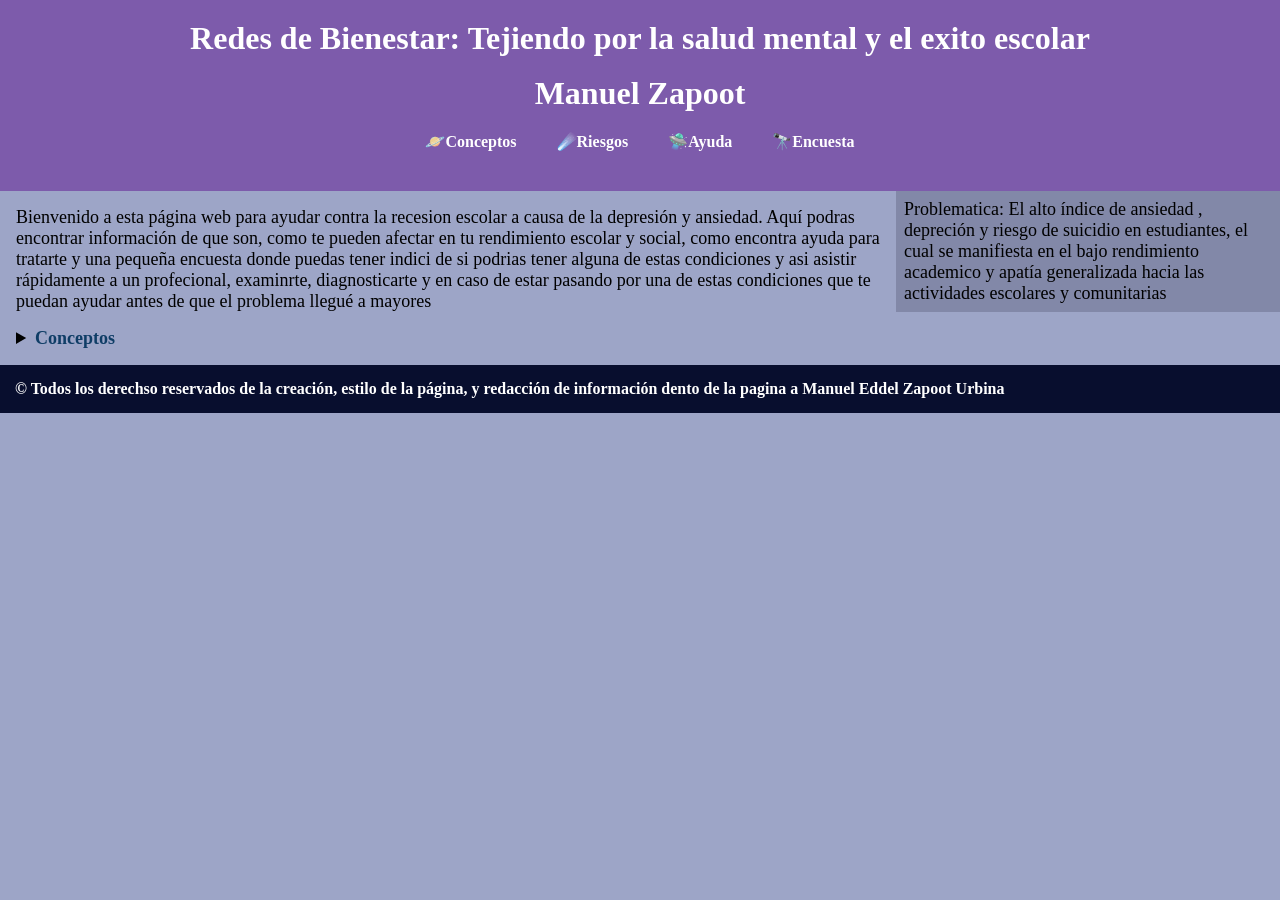
<file: index.html>
<!DOCTYPE html>
<html lang="es" translate="no">
<head>
    <meta charset="UTF-8">
    <meta name="viewport" content="width=device-width, initial-scale=1.0">
    <title>PAEC Manuel Zapoot</title>
    <link rel="stylesheet" href="estilos.css">
</head>
<body>
    <header>
        <h1>
            Redes de Bienestar: Tejiendo por la salud mental y el exito escolar
        </h1><br>
        <h1>Manuel Zapoot</h1>
        <nav>
            <ul>
                <li class="conceptos"><a href="index.html">Conceptos</a></li>
                <li class="riesgos"><a href="riesgos.html">Riesgos</a></li>
                <li class="ayuda"><a href="ayuda.html">Ayuda</a></li>
                <li class="cuestionario"><a href="cuestionario.html">Encuesta</a></li>
            </ul>
        </nav>
    </header>
    <main>
        <section>
            <p>Bienvenido a esta página web para ayudar contra la recesion escolar a causa de la depresión y ansiedad.
                Aquí podras encontrar información de que son, como te pueden afectar en tu rendimiento escolar y social, como 
                encontra ayuda para tratarte y una pequeña encuesta donde puedas tener indici de si podrias tener alguna de estas condiciones 
                y asi asistir rápidamente a un profecional, examinrte, diagnosticarte y en caso de estar pasando por una de estas condiciones 
                que te puedan ayudar antes de que el problema llegué a mayores
            </p>
        </section>
        <section>
            <details>
                <summary><strong id="desplegable">Conceptos</strong></summary>
                <ul>
                    <li><strong>Ansiedad</strong>: estado de preocupación, miedo o tensión que puede afectar la vida diaria del estudiante.</li>
                    <li><strong>Depresión</strong>: condición que puede provocar tristeza persistente, pérdida de interés, desmotivación y dificultades para realizar actividades.</li>
                    <li><strong>Riesgo de Suicidio</strong>: posibilidad de que una persona tenga pensamientos o conductas relacionadas con quitarse la vida.</li>
                    <li><strong>Salud Mantal Estuduantil</strong>: bienestar psicológico y emocional de los estudiantes y su capacidad para afrontar las exigencias de la vida escolar.</li>
                    <li><strong>Rendimiento Academico</strong>: desempeño del estudiante en sus actividades, tareas, evaluaciones y aprendizaje.</li>
                    <li><strong>Apatía</strong>: falta de interés, motivación o disposición para participar en actividades.</li>
                    <li><strong>Actividades Escolares</strong>: tareas, clases, proyectos y otras actividades relacionadas con la escuela.</li>
                    <li><strong>Actividades Comunitarias</strong>: actividades realizadas en conjunto con otros estudiantes o miembros de la comunidad.</li>
                    <li><strong>Impacto Académico</strong>: consecuencias que los problemas de salud mental pueden tener sobre el aprendizaje y el desempeño escolar.</li>
                    <li><strong>Impacto Social</strong>: consecuencias sobre la participación, convivencia y relación del estudiante con otras personas.</li>
                </ul>
            </details>
        </section>
    </main>
    <aside>
        <section>
            Problematica: El alto índice de ansiedad , depreción y riesgo de suicidio en estudiantes, 
            el cual se manifiesta en el bajo rendimiento academico y apatía generalizada hacia las actividades escolares y comunitarias
        </section>
    </aside>
    <footer>
        © Todos los derechso reservados de la creación, estilo de la página, y redacción de información dento de la pagina a Manuel Eddel Zapoot Urbina
    </footer>
</body>
</html>
</file>
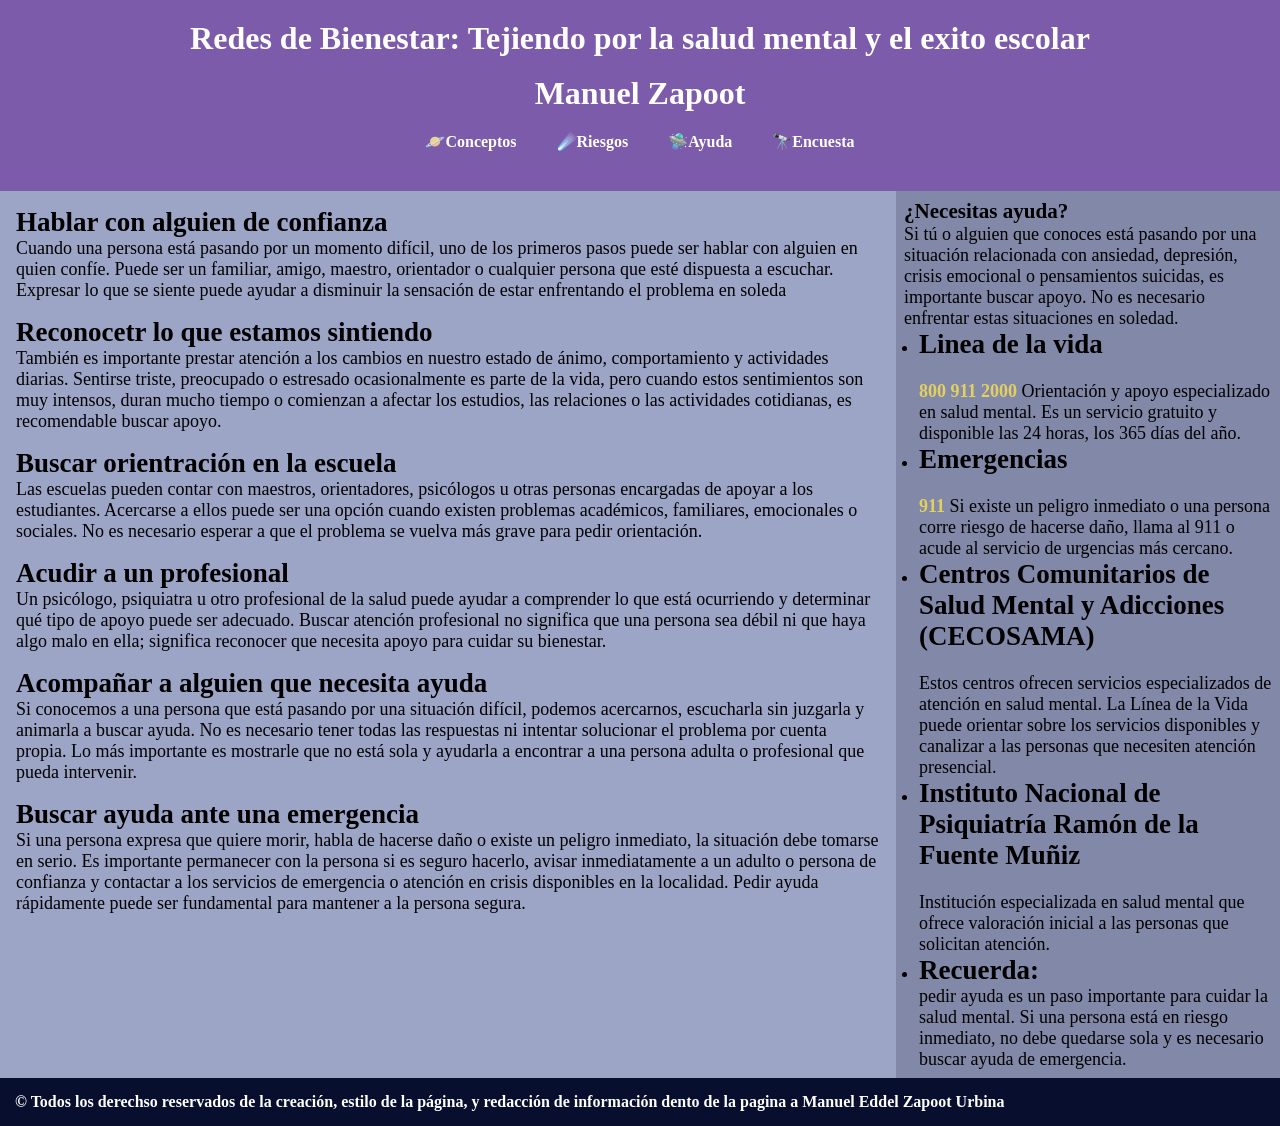
<file: ayuda.html>
<!DOCTYPE html>
<html lang="es" translate="no">
<head>
    <meta charset="UTF-8">
    <meta name="viewport" content="width=device-width, initial-scale=1.0">
    <title>Document</title>
    <link rel="stylesheet" href="estilos.css">
</head>
<body>
    <header>
        <h1>
            Redes de Bienestar: Tejiendo por la salud mental y el exito escolar
        </h1><br>
        <h1>Manuel Zapoot</h1>
        <nav>
            <ul>
                <li class="conceptos"><a href="index.html">Conceptos</a></li>
                <li class="riesgos"><a href="riesgos.html">Riesgos</a></li>
                <li class="ayuda"><a href="ayuda.html">Ayuda</a></li>
                <li class="cuestionario"><a href="cuestionario.html">Encuesta</a></li>
            </ul>
        </nav>
    </header>
    <main>
        <section>
            <h2>Hablar con alguien de confianza</h2>
            <p>
                Cuando una persona está pasando por un momento difícil, uno de los primeros pasos puede ser hablar con alguien en quien confíe. Puede ser un familiar, amigo, maestro, orientador o cualquier persona que esté dispuesta a escuchar. Expresar lo que se siente puede ayudar a disminuir la sensación de estar enfrentando el problema en soleda
            </p>
        </section>
        <section>
            <h2>Reconocetr lo que estamos sintiendo</h2>
            <p>
                También es importante prestar atención a los cambios en nuestro estado de ánimo, comportamiento y actividades diarias. Sentirse triste, preocupado o estresado ocasionalmente es parte de la vida, pero cuando estos sentimientos son muy intensos, duran mucho tiempo o comienzan a afectar los estudios, las relaciones o las actividades cotidianas, es recomendable buscar apoyo.
            </p>
        </section>
        <section>
            <h2>Buscar orientración en la escuela</h2>
            <p>
                Las escuelas pueden contar con maestros, orientadores, psicólogos u otras personas encargadas de apoyar a los estudiantes. Acercarse a ellos puede ser una opción cuando existen problemas académicos, familiares, emocionales o sociales. No es necesario esperar a que el problema se vuelva más grave para pedir orientación.
            </p>
        </section>
        <section>
            <h2>Acudir a un profesional</h2>
            <p>
                Un psicólogo, psiquiatra u otro profesional de la salud puede ayudar a comprender lo que está ocurriendo y determinar qué tipo de apoyo puede ser adecuado. Buscar atención profesional no significa que una persona sea débil ni que haya algo malo en ella; significa reconocer que necesita apoyo para cuidar su bienestar.
            </p>
        </section>
        <section>
            <h2>Acompañar a alguien que necesita ayuda</h2>
            <p>
                Si conocemos a una persona que está pasando por una situación difícil, podemos acercarnos, escucharla sin juzgarla y animarla a buscar ayuda. No es necesario tener todas las respuestas ni intentar solucionar el problema por cuenta propia. Lo más importante es mostrarle que no está sola y ayudarla a encontrar a una persona adulta o profesional que pueda intervenir.
            </p>
        </section>
        <section>
            <h2>Buscar ayuda ante una emergencia</h2>
            <p>
                Si una persona expresa que quiere morir, habla de hacerse daño o existe un peligro inmediato, la situación debe tomarse en serio. Es importante permanecer con la persona si es seguro hacerlo, avisar inmediatamente a un adulto o persona de confianza y contactar a los servicios de emergencia o atención en crisis disponibles en la localidad. Pedir ayuda rápidamente puede ser fundamental para mantener a la persona segura.
            </p>
        </section>
    </main>
    <aside>
        <section>
            <h1>¿Necesitas ayuda?</h1>
            <p>
                Si tú o alguien que conoces está pasando por una situación relacionada con ansiedad, depresión, crisis emocional o pensamientos suicidas, es importante buscar apoyo. No es necesario enfrentar estas situaciones en soledad.
            </p>
            <ul>
                <li><h2>Linea de la vida</h2><br><strong>800 911 2000</strong>
                    Orientación y apoyo especializado en salud mental. Es un servicio gratuito y disponible las 24 horas, los 365 días del año.</li>
                <li><h2>Emergencias</h2><br><strong>911</strong>
                    Si existe un peligro inmediato o una persona corre riesgo de hacerse daño, llama al 911 o acude al servicio de urgencias más cercano.</li>
                <li><h2>Centros Comunitarios de Salud Mental y Adicciones (CECOSAMA)</h2><br>Estos centros ofrecen servicios especializados de atención en salud mental. La Línea de la Vida puede orientar sobre los servicios disponibles y canalizar a las personas que necesiten atención presencial.</li>
                <li><h2>Instituto Nacional de Psiquiatría Ramón de la Fuente Muñiz</h2><br>Institución especializada en salud mental que ofrece valoración inicial a las personas que solicitan atención.</li>
                <li><h2>Recuerda:</h2>pedir ayuda es un paso importante para cuidar la salud mental. Si una persona está en riesgo inmediato, no debe quedarse sola y es necesario buscar ayuda de emergencia.</li>
            </ul>
        </section>
    </aside>
    <footer>
        © Todos los derechso reservados de la creación, estilo de la página, y redacción de información dento de la pagina a Manuel Eddel Zapoot Urbina
    </footer>
</body>
</html>
</file>
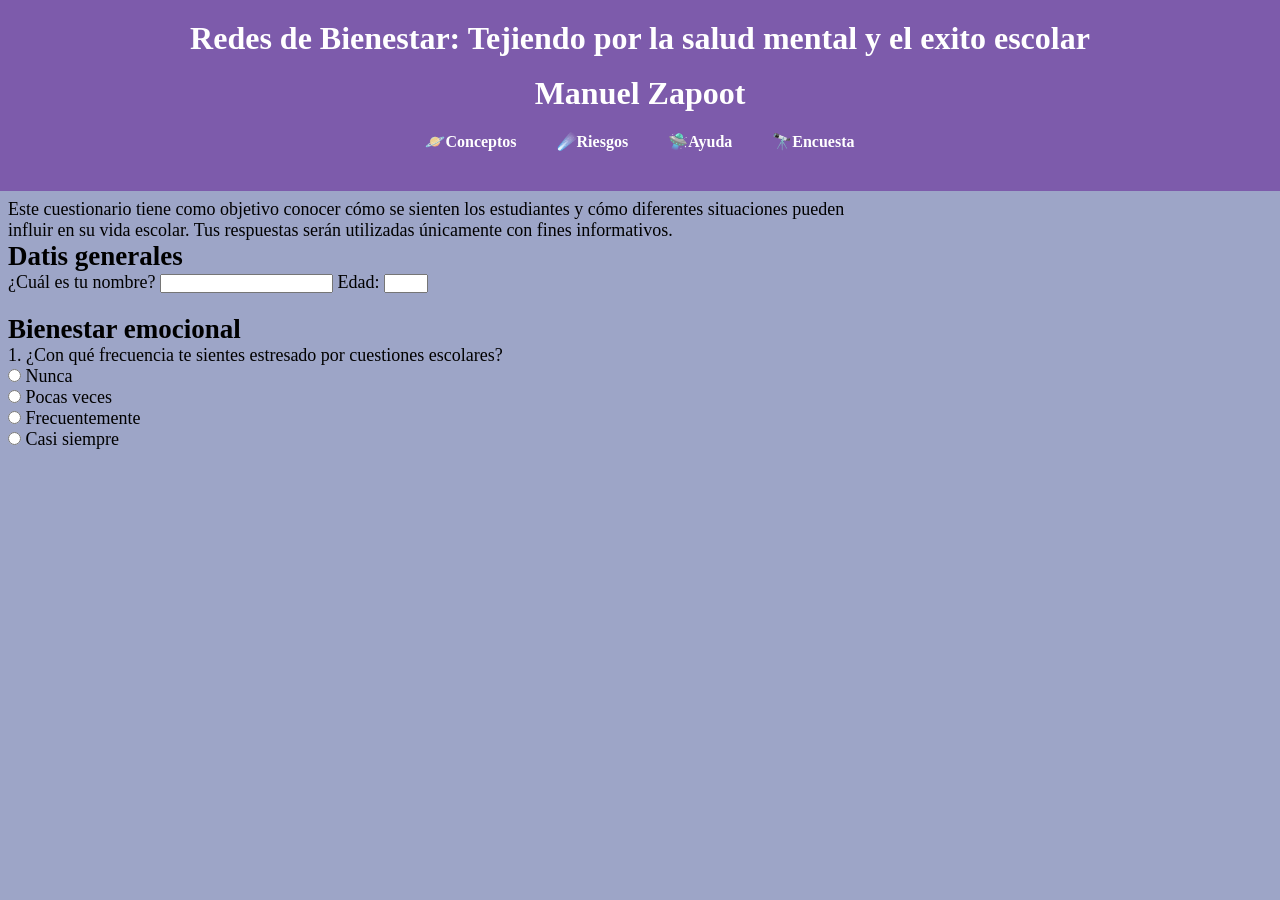
<file: cuestionario.html>
<!DOCTYPE html>
<html lang="es" translate="no">
<head>
    <meta charset="UTF-8">
    <meta name="viewport" content="width=device-width, initial-scale=1.0">
    <title>Document</title>
    <link rel="stylesheet" href="estilos.css">
</head>
<body>
    <header>
        <h1>
            Redes de Bienestar: Tejiendo por la salud mental y el exito escolar
        </h1><br>
        <h1>Manuel Zapoot</h1>
        <nav>
            <ul>
                <li class="conceptos"><a href="index.html">Conceptos</a></li>
                <li class="riesgos"><a href="riesgos.html">Riesgos</a></li>
                <li class="ayuda"><a href="ayuda.html">Ayuda</a></li>
                <li class="cuestionario"><a href="cuestionario.html">Encuesta</a></li>
            </ul>
        </nav>
    </header>
    <main>
        <p>
            Este cuestionario tiene como objetivo conocer cómo se sienten los estudiantes y cómo diferentes situaciones pueden influir en su vida escolar. Tus respuestas serán utilizadas únicamente con fines informativos.
        </p>
        <form>
            <h2>Datis generales</h2>
            <label for="nombre">¿Cuál es tu nombre?</label>
            <input type="text" id="nombre">
            <label for="edad">Edad:</label>
            <input type="number" id="edad" name="edad" min="10" max="30">
            <br><br>
            <h2>Bienestar emocional</h2>
            <p>1. ¿Con qué frecuencia te sientes estresado por cuestiones escolares?</p>
            <input type="radio" name="estres" value="nunca">
            <label>Nunca</label><br>
            <input type="radio" name="estres" value="poco">
            <label>Pocas veces</label><br>
            <input type="radio" name="estres" value="frecuente">
            <label>Frecuentemente</label><br>
            <input type="radio" name="estres" value="siempre">
            <label>Casi siempre</label>
        </form>
    </main>
</body>
</html>
</file>
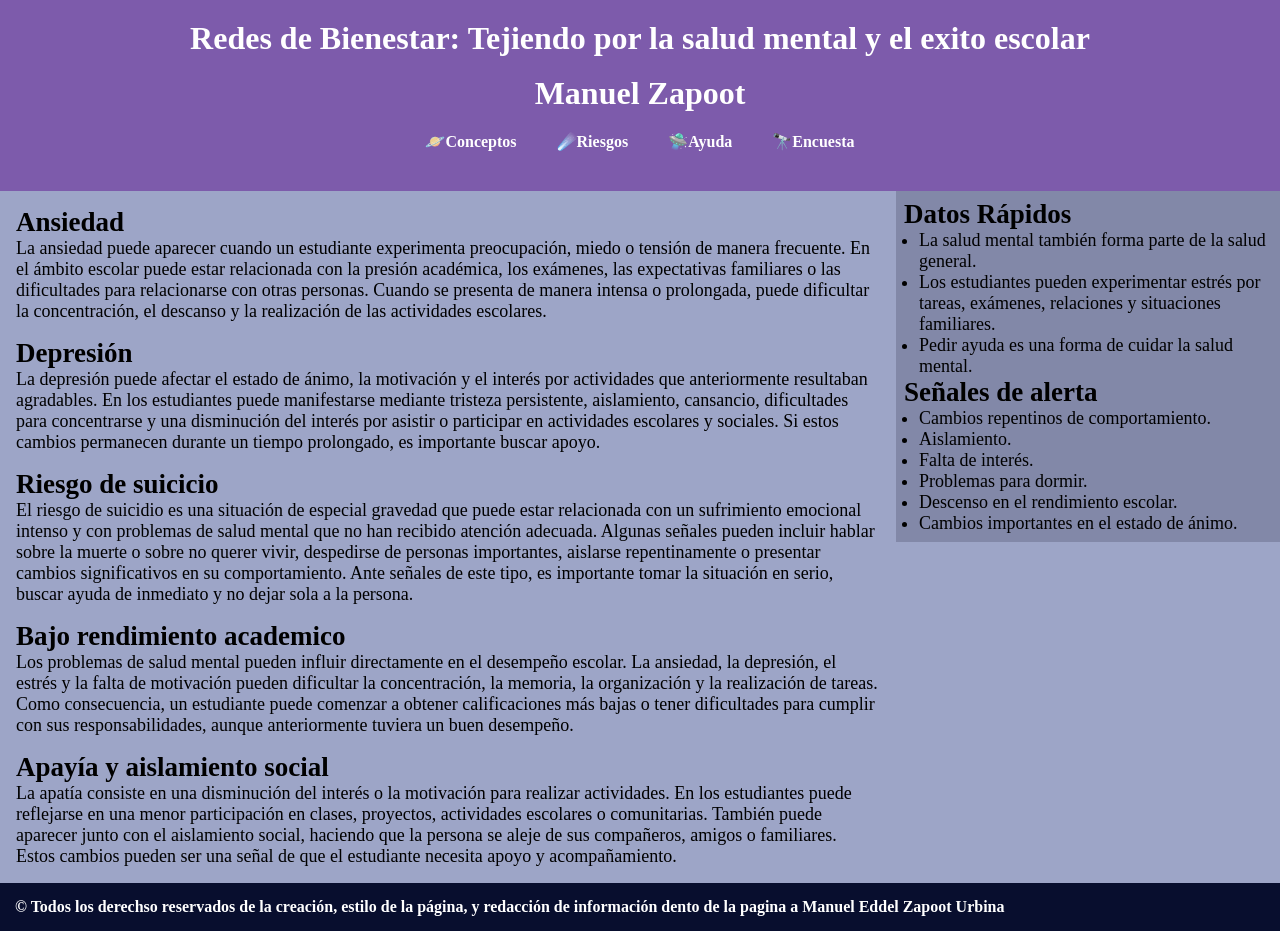
<file: riesgos.html>
<!DOCTYPE html>
<html lang="es" translate="no">
<head>
    <meta charset="UTF-8">
    <meta name="viewport" content="width=device-width, initial-scale=1.0">
    <title>Document</title>
    <link rel="stylesheet" href="estilos.css">
</head>
<body>
    <header>
        <h1>
            Redes de Bienestar: Tejiendo por la salud mental y el exito escolar
        </h1><br>
        <h1>Manuel Zapoot</h1>
        <nav>
            <ul>
                <li class="conceptos"><a href="index.html">Conceptos</a></li>
                <li class="riesgos"><a href="riesgos.html">Riesgos</a></li>
                <li class="ayuda"><a href="ayuda.html">Ayuda</a></li>
                <li class="cuestionario"><a href="cuestionario.html">Encuesta</a></li>
            </ul>
        </nav>
    </header>
    <main>
        <section>
            <h2>Ansiedad</h2>
            <p>
                La ansiedad puede aparecer cuando un estudiante experimenta preocupación, miedo o tensión de manera frecuente. En el ámbito escolar puede estar relacionada con la presión académica, los exámenes, las expectativas familiares o las dificultades para relacionarse con otras personas. Cuando se presenta de manera intensa o prolongada, puede dificultar la concentración, el descanso y la realización de las actividades escolares.
            </p>
        </section>
        <section>
            <h2>Depresión</h2>
            <p>
                La depresión puede afectar el estado de ánimo, la motivación y el interés por actividades que anteriormente resultaban agradables. En los estudiantes puede manifestarse mediante tristeza persistente, aislamiento, cansancio, dificultades para concentrarse y una disminución del interés por asistir o participar en actividades escolares y sociales. Si estos cambios permanecen durante un tiempo prolongado, es importante buscar apoyo.
            </p>
        </section>
        <section>
            <h2>Riesgo de suicicio</h2>
            <p>
                El riesgo de suicidio es una situación de especial gravedad que puede estar relacionada con un sufrimiento emocional intenso y con problemas de salud mental que no han recibido atención adecuada. Algunas señales pueden incluir hablar sobre la muerte o sobre no querer vivir, despedirse de personas importantes, aislarse repentinamente o presentar cambios significativos en su comportamiento. Ante señales de este tipo, es importante tomar la situación en serio, buscar ayuda de inmediato y no dejar sola a la persona.
            </p>
        </section>
        <section>
            <h2>Bajo rendimiento academico</h2>
            <p>
                Los problemas de salud mental pueden influir directamente en el desempeño escolar. La ansiedad, la depresión, el estrés y la falta de motivación pueden dificultar la concentración, la memoria, la organización y la realización de tareas. Como consecuencia, un estudiante puede comenzar a obtener calificaciones más bajas o tener dificultades para cumplir con sus responsabilidades, aunque anteriormente tuviera un buen desempeño.
            </p>
        </section>
        <section>
            <h2>Apayía y aislamiento social</h2>
            <p>
                La apatía consiste en una disminución del interés o la motivación para realizar actividades. En los estudiantes puede reflejarse en una menor participación en clases, proyectos, actividades escolares o comunitarias. También puede aparecer junto con el aislamiento social, haciendo que la persona se aleje de sus compañeros, amigos o familiares. Estos cambios pueden ser una señal de que el estudiante necesita apoyo y acompañamiento.
            </p>
        </section>
    </main>
    <aside>
        <section>
            <h2>Datos Rápidos</h2>
            <ul>
                <li>La salud mental también forma parte de la salud general.</li>
                <li>Los estudiantes pueden experimentar estrés por tareas, exámenes, relaciones y situaciones familiares.</li>
                <li>Pedir ayuda es una forma de cuidar la salud mental.</li>
            </ul>
        </section>
        <section>
            <h2>Señales de alerta</h2>
            <ul>
                <li>Cambios repentinos de comportamiento.</li>
                <li>Aislamiento.</li>
                <li>Falta de interés.</li>
                <li>Problemas para dormir.</li>
                <li>Descenso en el rendimiento escolar.</li>
                <li>Cambios importantes en el estado de ánimo.</li>
            </ul>
        </section>
    </aside>
    <footer>
        © Todos los derechso reservados de la creación, estilo de la página, y redacción de información dento de la pagina a Manuel Eddel Zapoot Urbina
    </footer>
</body>
</html>
</file>
<file: estilos.css>
*{
    box-sizing: border-box;
    margin: 0;
    padding: 0;
}

body{
    background-color: #9DA5C7;
}

/*Header*/

header, nav{
    background-color: #7D5BAB;
    color: white;
    text-align: center;
    padding: 20px;
}

nav ul{
    display: flex;
    justify-content: center;
    list-style: none;
    gap: 20px;
}

/*Emojis*/

.conceptos ::before{
    content: "🪐";
}

.riesgos ::before{
    content: "☄️";
}

.ayuda ::before{
    content: "🛸";
}

.cuestionario ::before{
    content: "🔭";
}

nav ul a{
    font-weight: bold;
    text-decoration: none;
    color: white;
    padding: 10px;
}

/*Main*/
main{
    font-size: 18px;
    float: left;
    width: 70%;
    padding: 8px;
}

main section{
    padding: 8px;
}

strong{
    color: #E3D15F;
}

/*aside*/
aside{
    font-size: 18px;
    float: right;
    width: 30%;
    padding: 8px;
    background-color: #8288A8;
}

main section ul{
    padding-left: 15px;
}

#desplegable{
    color: #0F3D66;
}

/*Footer*/

footer{
    clear: both;
    color: white;
    background-color: #080E2E;
    font-weight: bold;
    padding: 15px;
}

aside section ul{
    padding-left: 15px;
}

/*Animacin de Trancision de paginas*/
</file>
